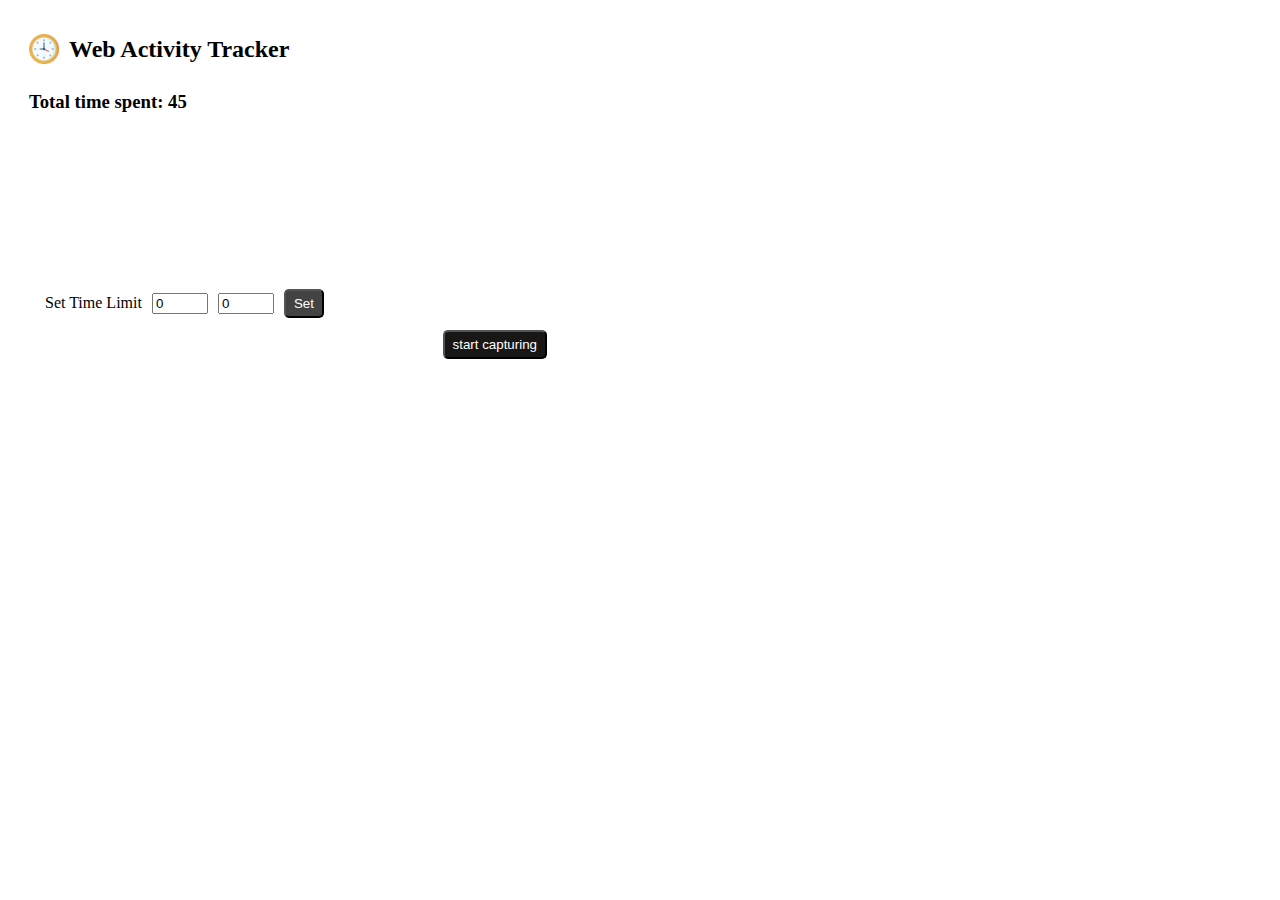
<file: index.html>
<!DOCTYPE html>
<html>
  <head>
    <title>Web Activity Tracker</title>
    <script src="chart.umd.js"></script>
    <script src="index.js" type="module" defer></script>
    <link rel="stylesheet" href="index.css" />
  </head>
  <body>
    <div class="popup-container">
      <header>
        <img src="icons/icon128.png" alt="timeTrackerLogo" />
        <h2>Web Activity Tracker</h2>
        <h4></h4>
      </header>
      <div class="current-host"></div>
      <h3>Total time spent: <span id="time-spent">45</span></h3>
      <div class="chart-container">
        <canvas id="hourly-chart"></canvas>
      </div>
      <div class="setting">
        <div class="time-limit-setting">
          <label for="time-limit">Set Time Limit</label>
          <input
            id="hour-input"
            type="number"
            name="time-limit-hour"
            value="0"
            min="0"
            max="23"
          />
          <input
            id="minute-input"
            type="number"
            name="time-limit-minute"
            value="0"
            min="0"
            max="59"
          />
          <button>Set</button>
        </div>
        <div class="record-tab-setting">
          <button class="start-capture">start capturing</button>
          <button class="hidden stop-capture">stop capturing</button>
        </div>
      </div>
      <!-- <button id="record">Record button</button> -->
    </div>
  </body>
</html>
</file>
<file: index.css>
body {
  margin: 0;
  padding: 0 5px;
}

.favicon-image {
  width: 20px;
  height: auto;

  max-width: 100%;
  max-height: 150px;
}

.time-limit-setting {
  display: flex;
  gap: 10px;
  align-items: baseline;
}

.setting {
  margin: 10px 16px;
}

.setting > div {
  padding: 4px;
  margin: 4px;
}

.record-tab-setting {
  display: flex;
  justify-content: flex-end;
  align-items: baseline;
}

button {
  background-color: #434343;
  color: white;
  padding: 5px 8px;
  border-radius: 5px;
}

button:hover {
  opacity: 75%;
  cursor: pointer;
}

.record-tab-setting button {
  background-color: #191616;
}

header {
  display: flex;
  padding: 0px 8px;
  align-items: center;
  gap: 10px;
}

header h4 {
  margin-left: auto;
  color: #1e90ff;
}

header img {
  width: 30px;
  height: 30px;
}

.current-host {
  display: flex;
  align-items: center;
  gap: 4px;
  justify-content: center;
}

.hidden {
  display: none;
}

h3 {
  margin: 8px;
}

.popup-container {
  width: 550px;
  height: 480px;
  margin: 16px;
}
</file>
